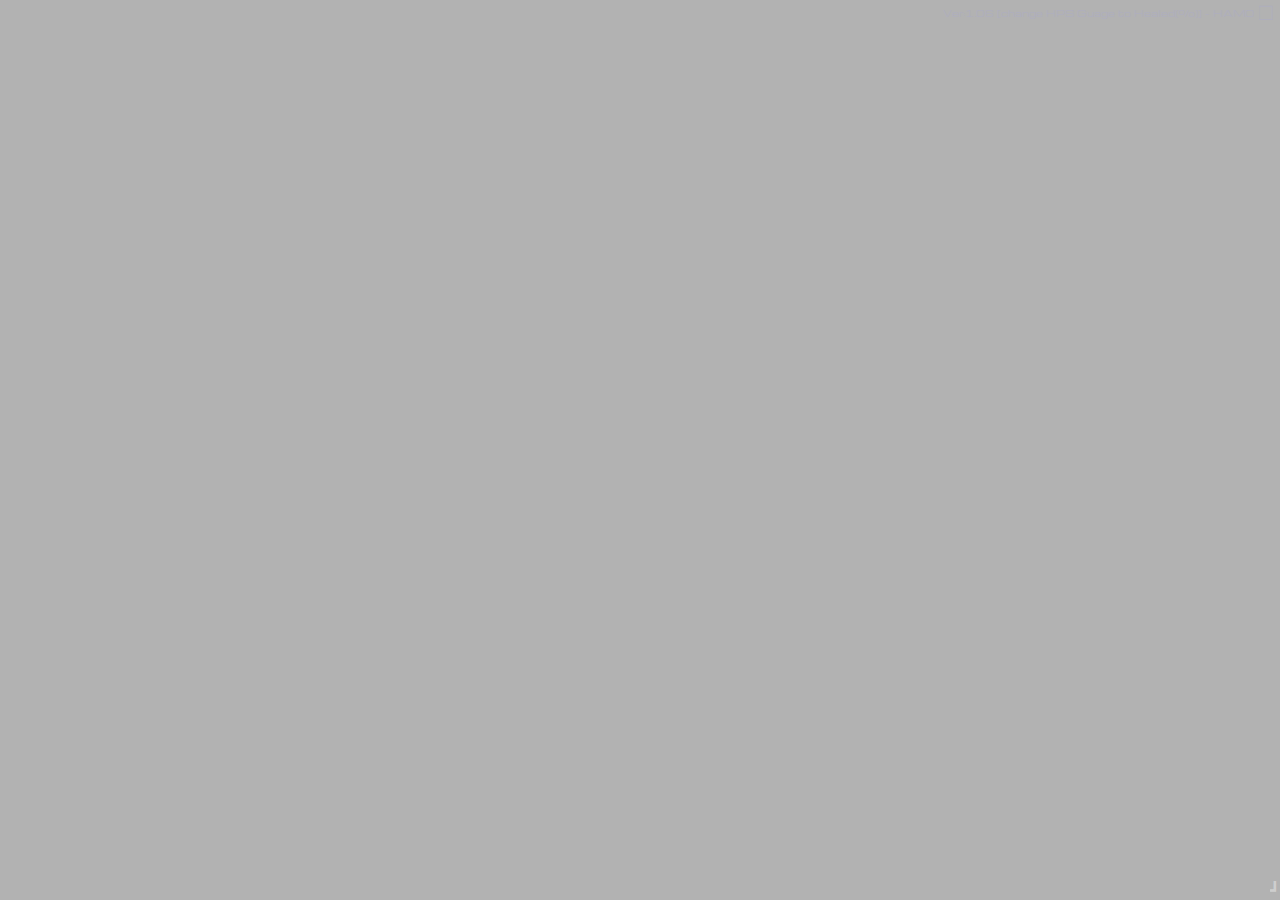
<file: index.html>
<!DOCTYPE html><html lang=en><head><meta charset=utf-8><meta http-equiv=X-UA-Compatible content="IE=edge"><meta name=viewport content="width=device-width,initial-scale=1"><title>hamo</title><style>html{
				width: 100%;
				height: 100%;
				min-height: 100%;
			}
			body {
				width: 100%;
				height: 100%;
			}</style><link href=css/app.0736e948.css rel=preload as=style><link href=js/app.130b083d.js rel=preload as=script><link href=js/chunk-vendors.37c9a0d2.js rel=preload as=script><link href=css/app.0736e948.css rel=stylesheet></head><body><div id=app></div><script src=js/chunk-vendors.37c9a0d2.js></script><script src=js/app.130b083d.js></script></body></html>
</file>
